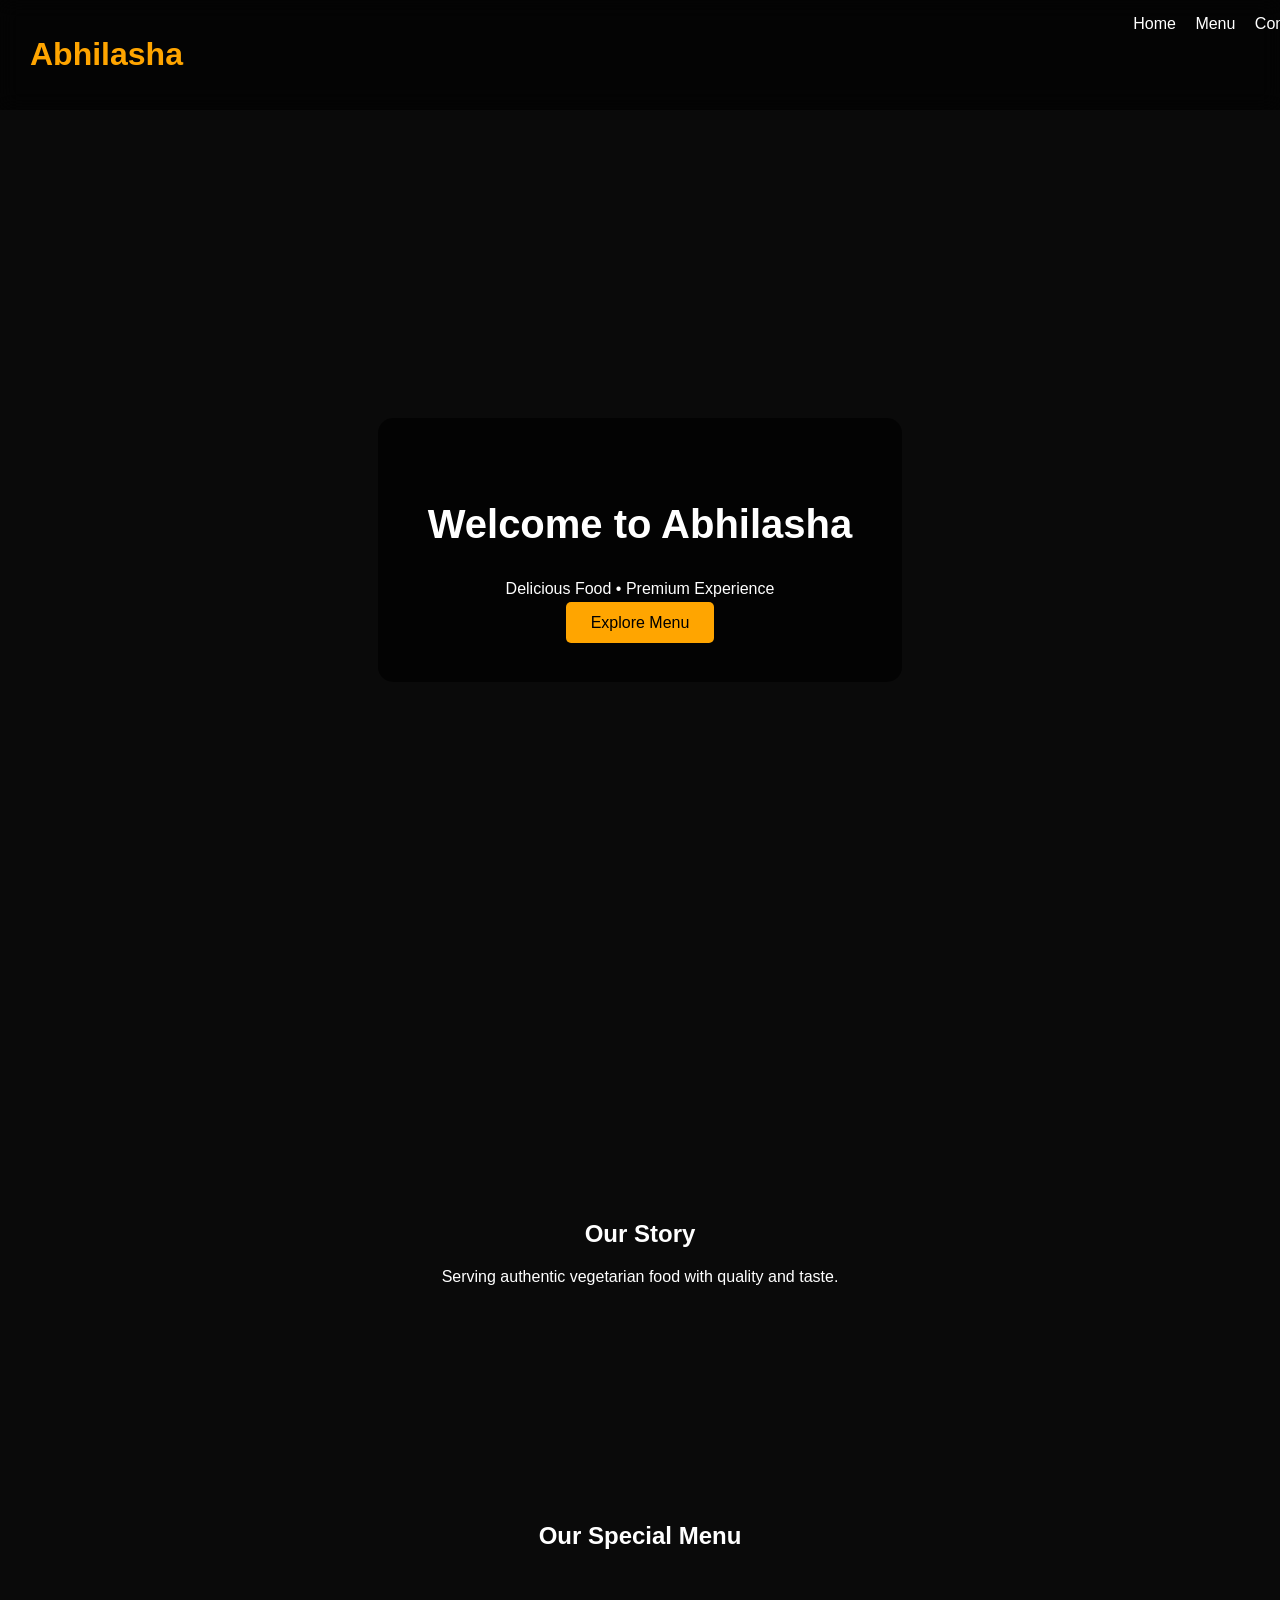
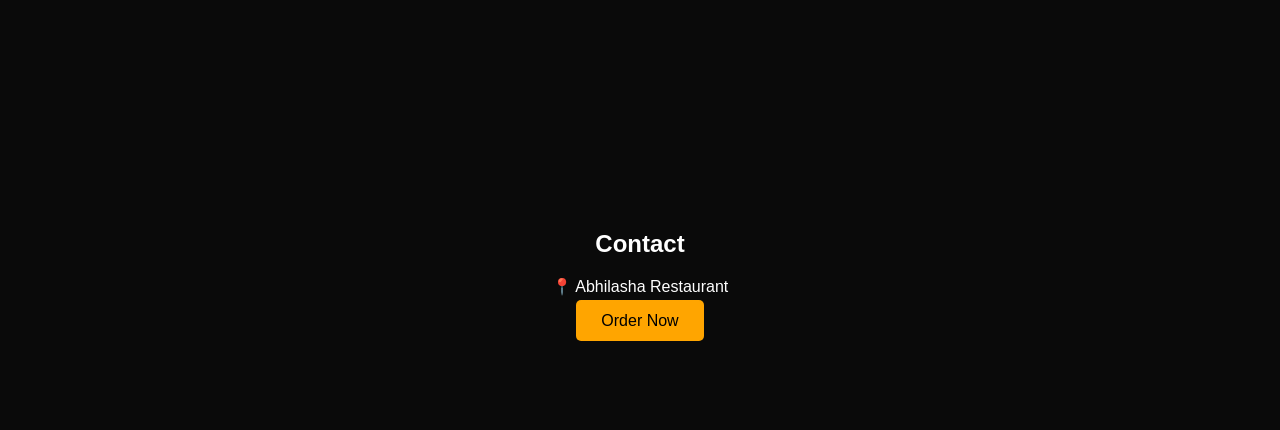
<file: index.html>
<!DOCTYPE html>
<html>
<head>
<meta charset="UTF-8">
<title>Abhilasha Restaurant</title>
<link rel="stylesheet" href="css/style.css">
</head>

<body>

<header>
  <h1>Abhilasha</h1>
  <nav>
    <a href="#home">Home</a>
    <a href="#menu">Menu</a>
    <a href="#contact">Contact</a>
  </nav>
</header>

<!-- HERO -->
<section class="hero" id="home">
  <div class="overlay">
    <h2>Welcome to Abhilasha</h2>
    <p>Delicious Food • Premium Experience</p>
    <a href="#menu" class="btn">Explore Menu</a>
  </div>
</section>

<!-- ABOUT -->
<section class="about">
  <h2>Our Story</h2>
  <p>Serving authentic vegetarian food with quality and taste.</p>
</section>

<!-- MENU -->
<section id="menu">
  <h2>Our Special Menu</h2>
  <div id="menu-container"></div>
</section>

<!-- CONTACT -->
<section id="contact">
  <h2>Contact</h2>
  <p>📍 Abhilasha Restaurant</p>
  <a href="https://wa.me/91XXXXXXXXXX" class="btn">Order Now</a>
</section>

<script src="js/app.js"></script>
</body>
</html>
</file>
<file: css/style.css>
body {
  margin: 0;
  font-family: 'Segoe UI', sans-serif;
  background: #0a0a0a;
  color: white;
}

/* HEADER */
header {
  position: fixed;
  width: 100%;
  top: 0;
  background: rgba(0,0,0,0.6);
  backdrop-filter: blur(10px);
  display: flex;
  justify-content: space-between;
  padding: 15px 30px;
}

header h1 {
  color: orange;
}

header a {
  color: white;
  margin-left: 15px;
  text-decoration: none;
}

/* HERO */
.hero {
  height: 100vh;
  background: url('https://source.unsplash.com/1600x900/?restaurant,luxury') center/cover;
  display: flex;
  align-items: center;
  justify-content: center;
}

.overlay {
  text-align: center;
  background: rgba(0,0,0,0.7);
  padding: 50px;
  border-radius: 15px;
}

.overlay h2 {
  font-size: 40px;
}

.btn {
  background: orange;
  padding: 12px 25px;
  color: black;
  border-radius: 5px;
  text-decoration: none;
}

/* SECTION */
section {
  padding: 100px 20px;
  text-align: center;
}

/* MENU */
#menu-container {
  display: grid;
  grid-template-columns: repeat(auto-fit, minmax(220px,1fr));
  gap: 25px;
  padding: 20px;
}

.card {
  background: #141414;
  border-radius: 20px;
  overflow: hidden;
  transition: 0.4s;
}

.card:hover {
  transform: translateY(-10px);
}

.card img {
  width: 100%;
  height: 180px;
  object-fit: cover;
}

.card h3 {
  margin: 15px 0 5px;
}

.card p {
  color: orange;
  margin-bottom: 15px;
}
</file>
